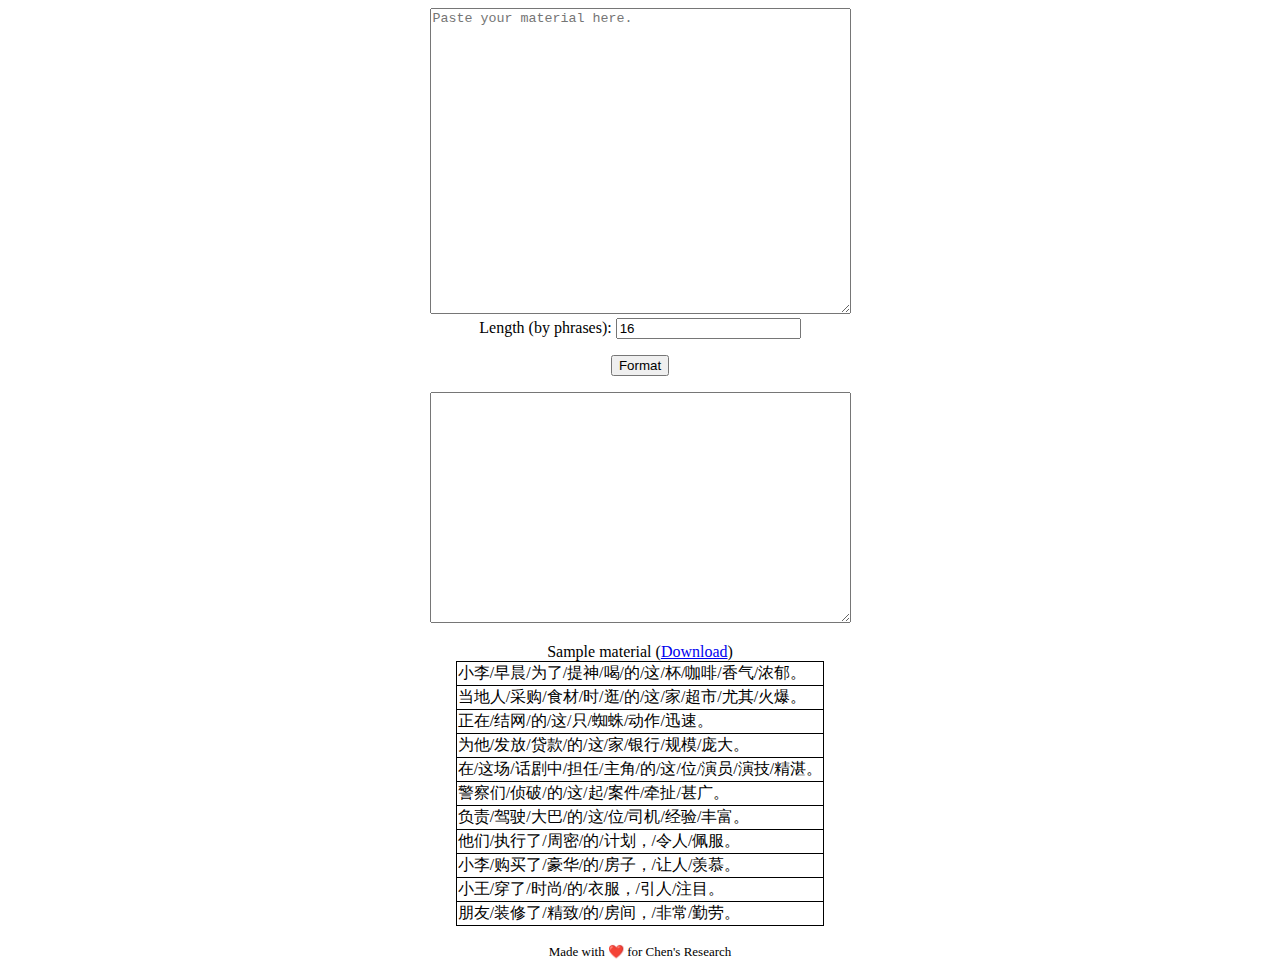
<file: jsMaterialFormatter.html>
<!DOCTYPE html>
<html>
<head>
<meta charset="utf-8">
<title>Material Formatter</title>
<style type="text/css">
    div {text-align: center;}
    table, tr, td {border-collapse: collapse;
        border: 1px solid black;
        margin: auto;
        text-align: left;}
    r {color: darkorange;
        font-weight: bold;}
    footer {font-size: small;}
</style>
</head>

<body>
<div>
<textarea id="dataIn" rows="20" cols="50" placeholder="Paste your material here."></textarea>

<div>Length (by phrases): 
<input type="text" id="length" name="length" value="16">
</div>


<p></p>
<button onclick="myFunction()">Format</button>
<p></p>

<textarea id="dataOut" rows="15" cols="50"></textarea>
<p></p>

Sample material (<a href="sampleMaterial2.xlsx">Download</a>)
<table>
    <tr>
        <td>小李/早晨/为了/提神/喝/的/这/杯/咖啡/香气/浓郁。</td>
    </tr>
    <tr>
        <td>当地人/采购/食材/时/逛/的/这/家/超市/尤其/火爆。</td>
    </tr>
    <tr>
        <td>正在/结网/的/这/只/蜘蛛/动作/迅速。</td>
    </tr>
    <tr>
        <td>为他/发放/贷款/的/这/家/银行/规模/庞大。</td>
    </tr>
    <tr>
        <td>在/这场/话剧中/担任/主角/的/这/位/演员/演技/精湛。</td>
    </tr>
    <tr>
        <td>警察们/侦破/的/这/起/案件/牵扯/甚广。</td>
    </tr>
    <tr>
        <td>负责/驾驶/大巴/的/这/位/司机/经验/丰富。</td>
    </tr>
    <tr>
        <td>他们/执行了/周密/的/计划，/令人/佩服。</td>
    </tr>
    <tr>
        <td>小李/购买了/豪华/的/房子，/让人/羡慕。</td>
    </tr>
    <tr>
        <td>小王/穿了/时尚/的/衣服，/引人/注目。</td>
    </tr>
    <tr>
        <td>朋友/装修了/精致/的/房间，/非常/勤劳。</td>
    </tr>
</table>

<br>
<footer>Made with ❤️ for Chen's Research</footer>
</div>
</body>

<script>
    function myFunction()
    {
        var dataIn = document.getElementById("dataIn").value
        var dataOut = ""
        var length = document.getElementById("length").value
        var sentences = dataIn.split('\n')

        for (i = 0; i < sentences.length; i++)
        {
            var phrases = sentences[i].split('/')
            var numOfSpaces = length - phrases.length
            for (j = 0; j < numOfSpaces; j++)
            {
                dataOut += "\t"
            }
            for (k = 0; k < phrases.length; k++)
            {
                dataOut += phrases[k] + "\t"
            }
            dataOut += "\n"
        }

        document.getElementById("dataOut").innerHTML = dataOut;
    }
</script>
</html>
</file>
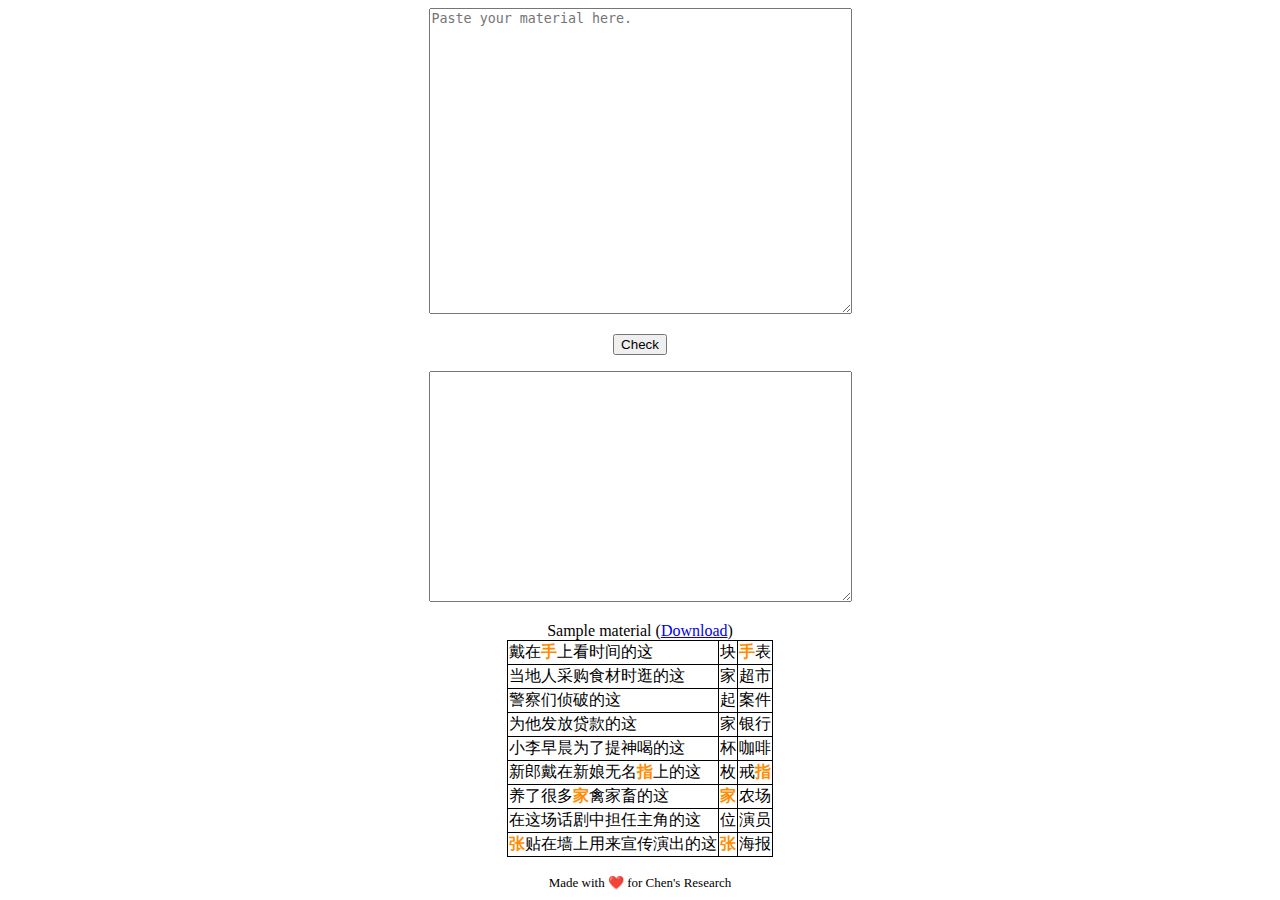
<file: jsPrimingEffectsChecker.html>
<!DOCTYPE html>
<html>
<head>
<meta charset="utf-8">
<title>Priming Effects Checker</title>
<style type="text/css">
    div {text-align: center;}
    table, tr, td {border-collapse: collapse;
        border: 1px solid black;
        margin: auto;
        text-align: left;}
    r {color: darkorange;
        font-weight: bold;}
    footer {font-size: small;}
</style>
</head>

<body>
<div>
<textarea id="dataIn" rows="20" cols="50" placeholder="Paste your material here."></textarea>

<p></p>
<button onclick="myFunction()">Check</button>
<p></p>

<textarea id="dataOut" rows="15" cols="50"></textarea>
<p></p>

Sample material (<a href="sampleMaterial.xlsx">Download</a>)
<table>
    <tr>
        <td>戴在<r>手</r>上看时间的这</td>
        <td>块</td>
        <td><r>手</r>表</td>
    </tr>
    <tr>
        <td>当地人采购食材时逛的这</td>
        <td>家</td>
        <td>超市</td>
    </tr>
    <tr>
        <td>警察们侦破的这</td>
        <td>起</td>
        <td>案件</td>
    </tr>
    <tr>
        <td>为他发放贷款的这</td>
        <td>家</td>
        <td>银行</td>
    </tr>
    <tr>
        <td>小李早晨为了提神喝的这</td>
        <td>杯</td>
        <td>咖啡</td>
    </tr>
    <tr>
        <td>新郎戴在新娘无名<r>指</r>上的这</td>
        <td>枚</td>
        <td>戒<r>指</r></td>
    </tr>
    <tr>
        <td>养了很多<r>家</r>禽家畜的这</td>
        <td><r>家</r></td>
        <td>农场</td>
    </tr>
    <tr>
        <td>在这场话剧中担任主角的这</td>
        <td>位</td>
        <td>演员</td>
    </tr>
    <tr>
        <td><r>张</r>贴在墙上用来宣传演出的这</td>
        <td><r>张</r></td>
        <td>海报</td>
    </tr>
</table>

<br>
<footer>Made with ❤️ for Chen's Research</footer>
</div>
</body>

<script>
    function myFunction()
    {
        var dataIn = document.getElementById("dataIn").value;
        var dataOut = ""
    
        var sentences = dataIn.split('\n')
        for (i = 0; i < sentences.length; i++)
        {
            var sen = sentences[i].split('\t')
            var senFrame = sen[0], classifier = sen[1], noun = sen[2]
            var noun0 = noun[0], noun1 = noun[1]
            if (senFrame.includes(classifier)){
                dataOut += `In line ${i+1}: ${classifier}-->${sen}\n`;}
            if (senFrame.includes(noun0)){
                dataOut += `In line ${i+1}: ${noun0}-->${sen}\n`;}
            if (senFrame.includes(noun1)){
                dataOut += `In line ${i+1}: ${noun1}-->${sen}\n`;}
    
        if (dataOut == ""){
            document.getElementById("dataOut").innerHTML = "Congrats! No priming effects found!";}
        else{
            document.getElementById("dataOut").innerHTML = "Priming effects found:\n" + dataOut;}
        }
    }
</script>
</html>
</file>
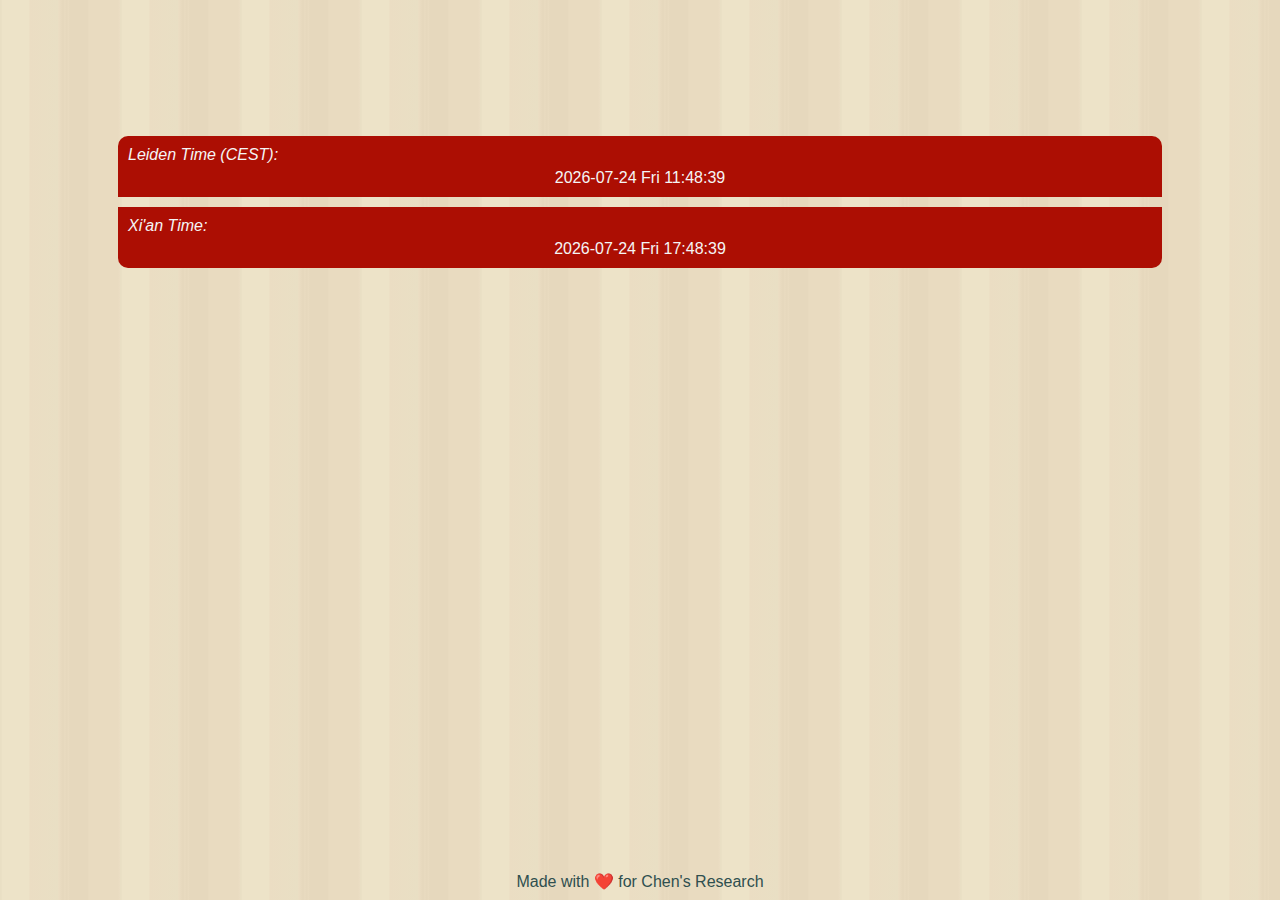
<file: LTXT.html>
<!DOCTYPE html>
    <html lang="en">
    <head>
    <meta name="viewport" content="width=device-width, initial-scale=1" />
    <title>Leiden Time & Xi'an Time (beta)</title>
    <link href="LTXT.css" rel="stylesheet">
    <meta charset="utf-8">
    </head>
    <body>
        <div class="LBox">
            <div class="CityText">Leiden Time (CEST):</div><span></span>
      
        </div>

        <div class="XBox">
            <div class="CityText">Xi'an Time:</div><span></span>
        </div>


        <footer>Made with ❤️ for Chen's Research</footer>


        <script>
            //获取到span
            var spans = document.getElementsByTagName("span");
            //定义星期数组
            var arr = ["Sun","Mon","Tue","Wed","Thur","Fri","Sat"];
            //有名函数
            function fn(){
                var date = new Date();
                //获得中时区的时间（毫秒）
                var UTCTime = Date.now() + date.getTimezoneOffset()*60*1000;
                //定义数组  
                var timeArr = [
                    dateFormat(UTCTime + 2*60*60*1000),  //L
                    dateFormat(UTCTime + 8*60*60*1000),  //X
                ];
                //打印到控制台
                console.log(timeArr);
                //添加数据
                for( var i = 0;i<spans.length;i++ ){
                    spans[i].innerHTML = timeArr[i];
                }
            }
            //执行
            fn();
            //多次执行的定时器
            setInterval(fn,1000);        
            //传入形参  计算年月日....
            function dateFormat(d){
                var date = new Date(d);
                var YY = date.getFullYear();
                var MM = addZero(date.getMonth() + 1) ;
                var DD = addZero( date.getDate());
                var Day = date.getDay();
                var hh = addZero(date.getHours());
                var mm = addZero(date.getMinutes());
                var ss = addZero(date.getSeconds());
                return  YY + "-" + MM + "-" + DD + "  " + arr[Day] + "  "  + hh + ":" + mm + ":" + ss
            }
            //使输出的格式为双数
            function addZero ( n ){
                return n < 10 ? "0" + n : n + "";
            }        
        </script>
    </body>


</html>
</file>
<file: LTXT.css>
body {
    background: rgb(233,223,196);
    background: -moz-linear-gradient(left, rgba(233,223,196,1) 0%, rgba(233,223,196,1) 1%, rgba(237,227,200,1) 2%, rgba(237,227,200,1) 24%, rgba(235,221,195,1) 25%, rgba(233,223,196,1) 48%, rgba(235,221,195,1) 49%, rgba(230,216,189,1) 52%, rgba(230,216,189,1) 53%, rgba(233,219,192,1) 54%, rgba(230,216,189,1) 55%, rgba(230,216,189,1) 56%, rgba(233,219,192,1) 57%, rgba(230,216,189,1) 58%, rgba(230,216,189,1) 73%, rgba(233,219,192,1) 74%, rgba(233,219,192,1) 98%, rgba(235,221,195,1) 100%);
    background: -webkit-gradient(linear, left top, right top, color-stop(0%,rgba(233,223,196,1)), color-stop(1%,rgba(233,223,196,1)), color-stop(2%,rgba(237,227,200,1)), color-stop(24%,rgba(237,227,200,1)), color-stop(25%,rgba(235,221,195,1)), color-stop(48%,rgba(233,223,196,1)), color-stop(49%,rgba(235,221,195,1)), color-stop(52%,rgba(230,216,189,1)), color-stop(53%,rgba(230,216,189,1)), color-stop(54%,rgba(233,219,192,1)), color-stop(55%,rgba(230,216,189,1)), color-stop(56%,rgba(230,216,189,1)), color-stop(57%,rgba(233,219,192,1)), color-stop(58%,rgba(230,216,189,1)), color-stop(73%,rgba(230,216,189,1)), color-stop(74%,rgba(233,219,192,1)), color-stop(98%,rgba(233,219,192,1)), color-stop(100%,rgba(235,221,195,1)));
    background: -webkit-linear-gradient(left, rgba(233,223,196,1) 0%,rgba(233,223,196,1) 1%,rgba(237,227,200,1) 2%,rgba(237,227,200,1) 24%,rgba(235,221,195,1) 25%,rgba(233,223,196,1) 48%,rgba(235,221,195,1) 49%,rgba(230,216,189,1) 52%,rgba(230,216,189,1) 53%,rgba(233,219,192,1) 54%,rgba(230,216,189,1) 55%,rgba(230,216,189,1) 56%,rgba(233,219,192,1) 57%,rgba(230,216,189,1) 58%,rgba(230,216,189,1) 73%,rgba(233,219,192,1) 74%,rgba(233,219,192,1) 98%,rgba(235,221,195,1) 100%);
    background: -o-linear-gradient(left, rgba(233,223,196,1) 0%,rgba(233,223,196,1) 1%,rgba(237,227,200,1) 2%,rgba(237,227,200,1) 24%,rgba(235,221,195,1) 25%,rgba(233,223,196,1) 48%,rgba(235,221,195,1) 49%,rgba(230,216,189,1) 52%,rgba(230,216,189,1) 53%,rgba(233,219,192,1) 54%,rgba(230,216,189,1) 55%,rgba(230,216,189,1) 56%,rgba(233,219,192,1) 57%,rgba(230,216,189,1) 58%,rgba(230,216,189,1) 73%,rgba(233,219,192,1) 74%,rgba(233,219,192,1) 98%,rgba(235,221,195,1) 100%);
    background: -ms-linear-gradient(left, rgba(233,223,196,1) 0%,rgba(233,223,196,1) 1%,rgba(237,227,200,1) 2%,rgba(237,227,200,1) 24%,rgba(235,221,195,1) 25%,rgba(233,223,196,1) 48%,rgba(235,221,195,1) 49%,rgba(230,216,189,1) 52%,rgba(230,216,189,1) 53%,rgba(233,219,192,1) 54%,rgba(230,216,189,1) 55%,rgba(230,216,189,1) 56%,rgba(233,219,192,1) 57%,rgba(230,216,189,1) 58%,rgba(230,216,189,1) 73%,rgba(233,219,192,1) 74%,rgba(233,219,192,1) 98%,rgba(235,221,195,1) 100%);
    background: linear-gradient(left, rgba(233,223,196,1) 0%,rgba(233,223,196,1) 1%,rgba(237,227,200,1) 2%,rgba(237,227,200,1) 24%,rgba(235,221,195,1) 25%,rgba(233,223,196,1) 48%,rgba(235,221,195,1) 49%,rgba(230,216,189,1) 52%,rgba(230,216,189,1) 53%,rgba(233,219,192,1) 54%,rgba(230,216,189,1) 55%,rgba(230,216,189,1) 56%,rgba(233,219,192,1) 57%,rgba(230,216,189,1) 58%,rgba(230,216,189,1) 73%,rgba(233,219,192,1) 74%,rgba(233,219,192,1) 98%,rgba(235,221,195,1) 100%);
    background-size: 120px;
    background-repeat: repeat;

    color: whitesmoke; 
    margin-left: auto;
    margin-right: auto;
    font-family: 'Lucida Sans Unicode', 'Lucida Grande', sans-serif;
    text-align: center;
    padding-top: 10%;
}



.LBox {
    background: rgb(172, 14, 3);
    width: 80%;
    margin: auto;
    padding-top: 10px;
    padding-bottom: 10px;
    padding-left: 10px;
    padding-right: 10px;
    border-radius: 10px 10px 0px 0px;
}

.XBox {
    background: rgb(172, 14, 3);
    padding-top: 10px;
    padding-bottom: 10px;
    padding-left: 10px;
    padding-right: 10px;
    width: 80%;
    margin: 10px auto;
    border-radius: 0px 0px 10px 10px;

}

.CityText {
    width: 100%;
    margin: 0px auto 5px;
    padding: 0px 0px;
    font-size: medium;
    border: 0;
    text-align: left;
    font-style: italic;
}

span {
    width: 80%;
    margin: 0px auto;
    text-align: center;
    font-size: medium;
    border-collapse: collapse;
}


footer {
    position: absolute;
    width: 100%;
    bottom: 1%;
    text-align: center;
    color: darkslategrey;
}

p {
    margin: 0;
    font-size: xx-small;
}

footer a {
    color: darkslategrey;
    font-weight: bold;
    text-decoration: none;
}
</file>
